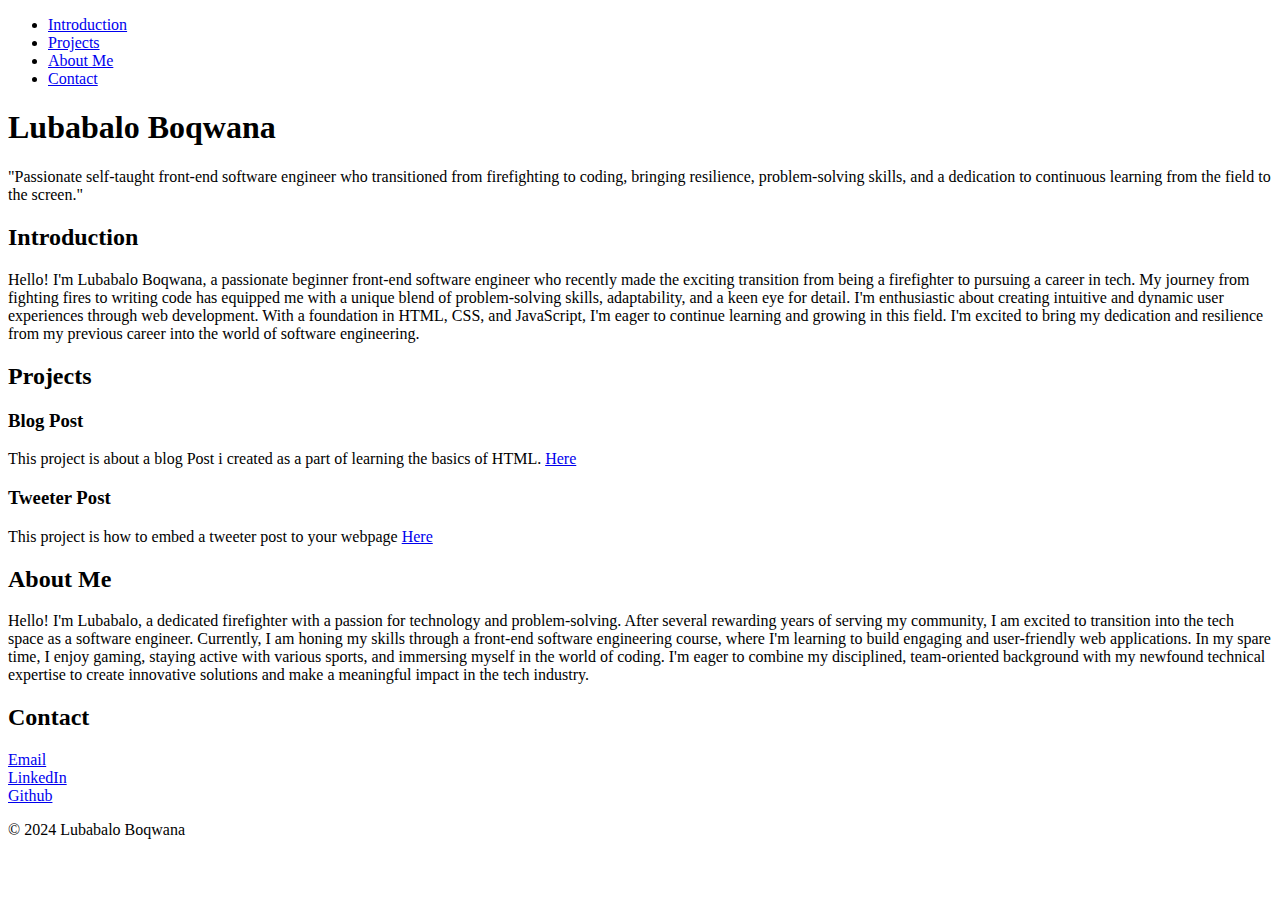
<file: portfolio/index.html>
<!DOCTYPE html>
<html lang="en">
  <head>
    <meta charset="UTF-8" />
    <meta name="viewport" content="width=device-width, initial-scale=1.0" />
    <title>Lubabalo Boqwana- Personal Portfolio</title>
  </head>
  <body>
    <header>
      <nav>
        <ul>
          <li><a href="#introduction">Introduction</a></li>
          <li><a href="#projects">Projects</a></li>
          <li><a href="#about">About Me</a></li>
          <li><a href="#Contact">Contact</a></li>
        </ul>
      </nav>
      <h1>Lubabalo Boqwana</h1>
      <p>
        "Passionate self-taught front-end software engineer who transitioned
        from firefighting to coding, bringing resilience, problem-solving
        skills, and a dedication to continuous learning from the field to the
        screen."
      </p>
    </header>
    <section id="introduction">
      <h2>Introduction</h2>
      <p>
        Hello! I'm Lubabalo Boqwana, a passionate beginner front-end software
        engineer who recently made the exciting transition from being a
        firefighter to pursuing a career in tech. My journey from fighting fires
        to writing code has equipped me with a unique blend of problem-solving
        skills, adaptability, and a keen eye for detail. I'm enthusiastic about
        creating intuitive and dynamic user experiences through web development.
        With a foundation in HTML, CSS, and JavaScript, I'm eager to continue
        learning and growing in this field. I'm excited to bring my dedication
        and resilience from my previous career into the world of software
        engineering.
      </p>
    </section>
    <section id="projects">
      <h2>Projects</h2>
      <article class="projects">
        <h3>Blog Post</h3>
        <p>
          This project is about a blog Post i created as a part of learning the
          basics of HTML.
          <a href="../html_basic/index.html" target="_blank">Here</a>
        </p>
      </article>
      <article class="projects">
        <h3>Tweeter Post</h3>
        <p>
          This project is how to embed a tweeter post to your webpage
          <a href="../html_basic/tweets.html" target="_blank">Here</a>
        </p>
      </article>
    </section>
    <section id="about">
      <h2>About Me</h2>
      <p>
        Hello! I'm Lubabalo, a dedicated firefighter with a passion for
        technology and problem-solving. After several rewarding years of serving
        my community, I am excited to transition into the tech space as a
        software engineer. Currently, I am honing my skills through a front-end
        software engineering course, where I'm learning to build engaging and
        user-friendly web applications. In my spare time, I enjoy gaming,
        staying active with various sports, and immersing myself in the world of
        coding. I'm eager to combine my disciplined, team-oriented background
        with my newfound technical expertise to create innovative solutions and
        make a meaningful impact in the tech industry.
      </p>
    </section>
    <section id="contact">
      <h2>Contact</h2>
      <a href="mailto:lubabaloboqwana6@gmail.com" target="_blank">Email </a>
      <br />
      <a
        href="https://www.linkedin.com/in/lubabalo-boqwana-378773112/"
        target="_blank"
        >LinkedIn</a
      ><br />
      <a href="https://github.com/Lubabaloboqwana6" target="_blank">Github</a>
    </section>
    <footer>
      <p>&copy; 2024 Lubabalo Boqwana</p>
    </footer>
  </body>
</html>
</file>
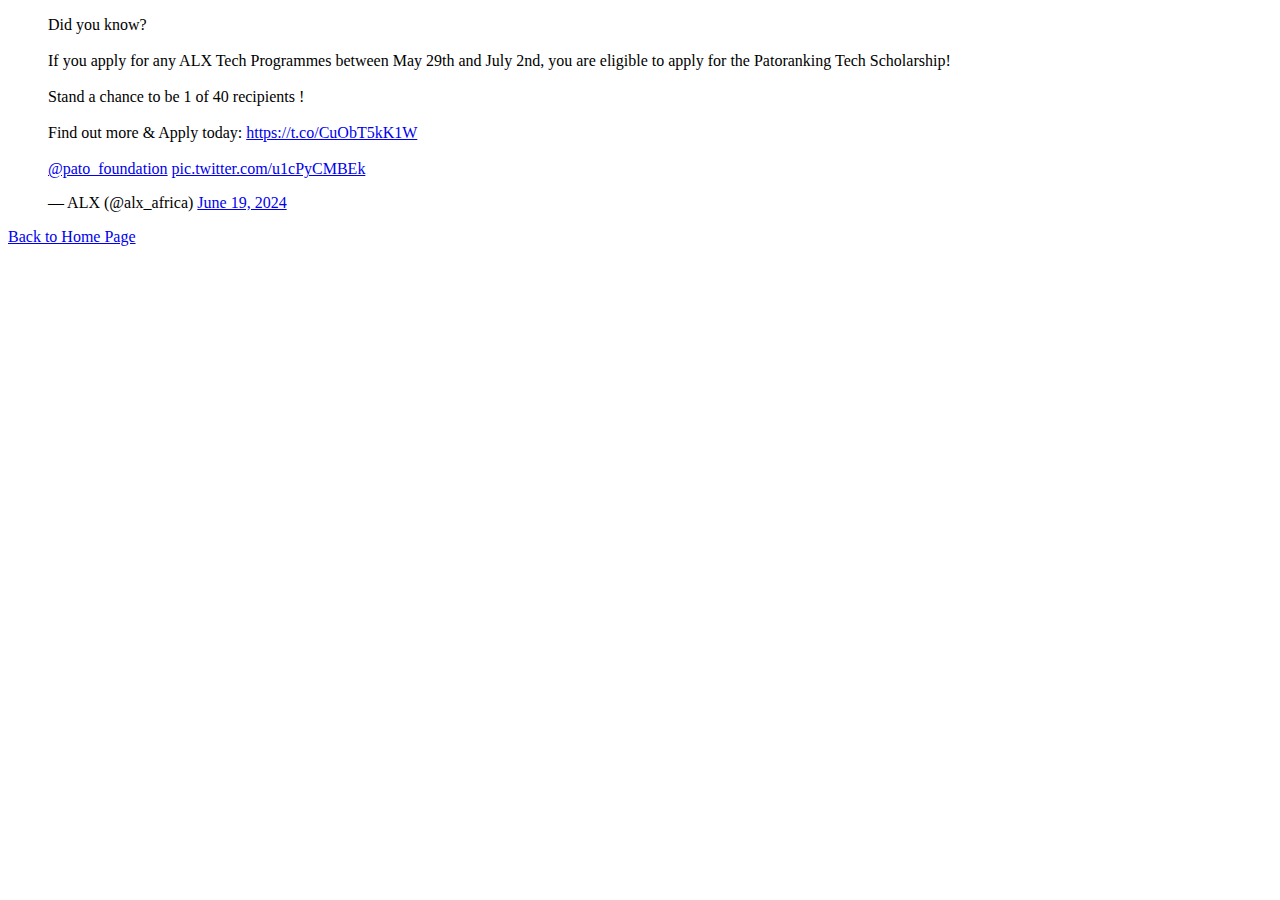
<file: html_basic/tweets.html>
<!DOCTYPE html>
<html lang="en">
  <head>
    <meta charset="UTF-8" />
    <meta name="viewport" content="width=device-width, initial-scale=1.0" />
    <title>Tweets</title>
  </head>
  <body>
    <blockquote class="twitter-tweet">
      <p lang="en" dir="ltr">
        Did you know? <br /><br />If you apply for any ALX Tech Programmes
        between May 29th and July 2nd, you are eligible to apply for the
        Patoranking Tech Scholarship!<br /><br />Stand a chance to be 1 of 40
        recipients !<br /><br />Find out more &amp; Apply today:
        <a href="https://t.co/CuObT5kK1W">https://t.co/CuObT5kK1W</a
        ><br /><br />
        <a href="https://twitter.com/pato_foundation?ref_src=twsrc%5Etfw"
          >@pato_foundation</a
        >
        <a href="https://t.co/u1cPyCMBEk">pic.twitter.com/u1cPyCMBEk</a>
      </p>
      &mdash; ALX (@alx_africa)
      <a
        href="https://twitter.com/alx_africa/status/1803462030453571676?ref_src=twsrc%5Etfw"
        >June 19, 2024</a
      >
    </blockquote>
    <script
      async
      src="https://platform.twitter.com/widgets.js"
      charset="utf-8"
    ></script>
    <a href="index.html">Back to Home Page</a>
  </body>
</html>
</file>
